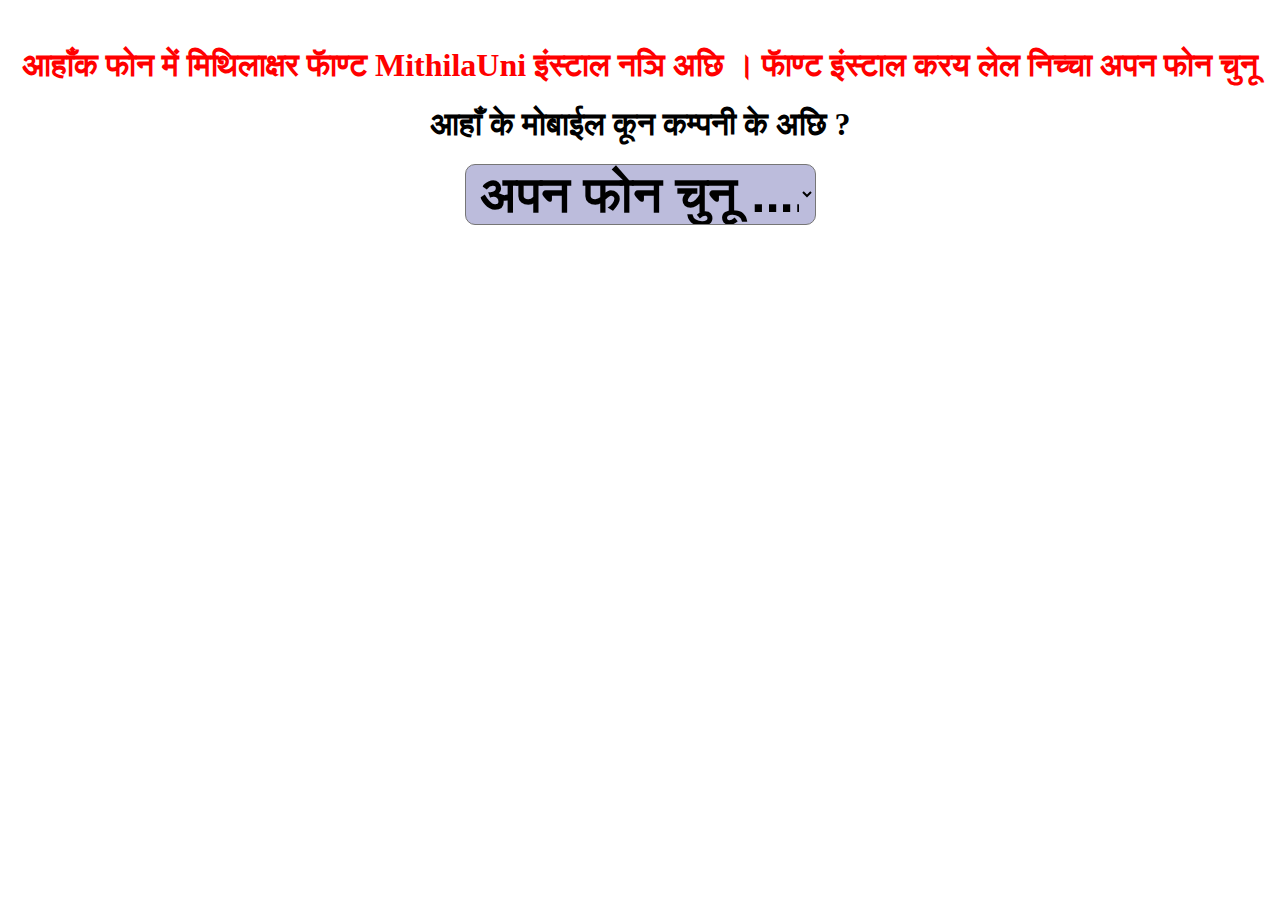
<file: mobileSelection.html>
<html>
    <head>
        <link rel="stylesheet" type="text/css" href="./css/custom.css">
    </head>

    <body> <center> <br>
        <h1 style="color:red;">
            आहाँक फोन में मिथिलाक्षर फाॅण्ट MithilaUni इंस्टाल नञि अछि । फाॅण्ट इंस्टाल करय लेल निच्चा अपन फोन चुनू 
        </h1>
        <h1>
            आहाँ के मोबाईल कून कम्पनी के अछि ?
        </h1>
        <select id="select" onchange="var win = window.open(this.value, '_blank');win.focus();">
            <option value=""> अपन फोन चुनू .... </option>
            <option value="./vivo.html">Vivo</option>
            <option value="./samsung.html">Samsung</option>
            <option value="./poco.html">POCO</option>
            <option value="./poco.html">MI/Redmi</option>
            <option value="./realme.html">Realme</option>
            <option value="./oppo.html">Oppo</option>
            <option value="./other.html">Other</option>
        </select>

        </center>
    </body>
</html>
</file>
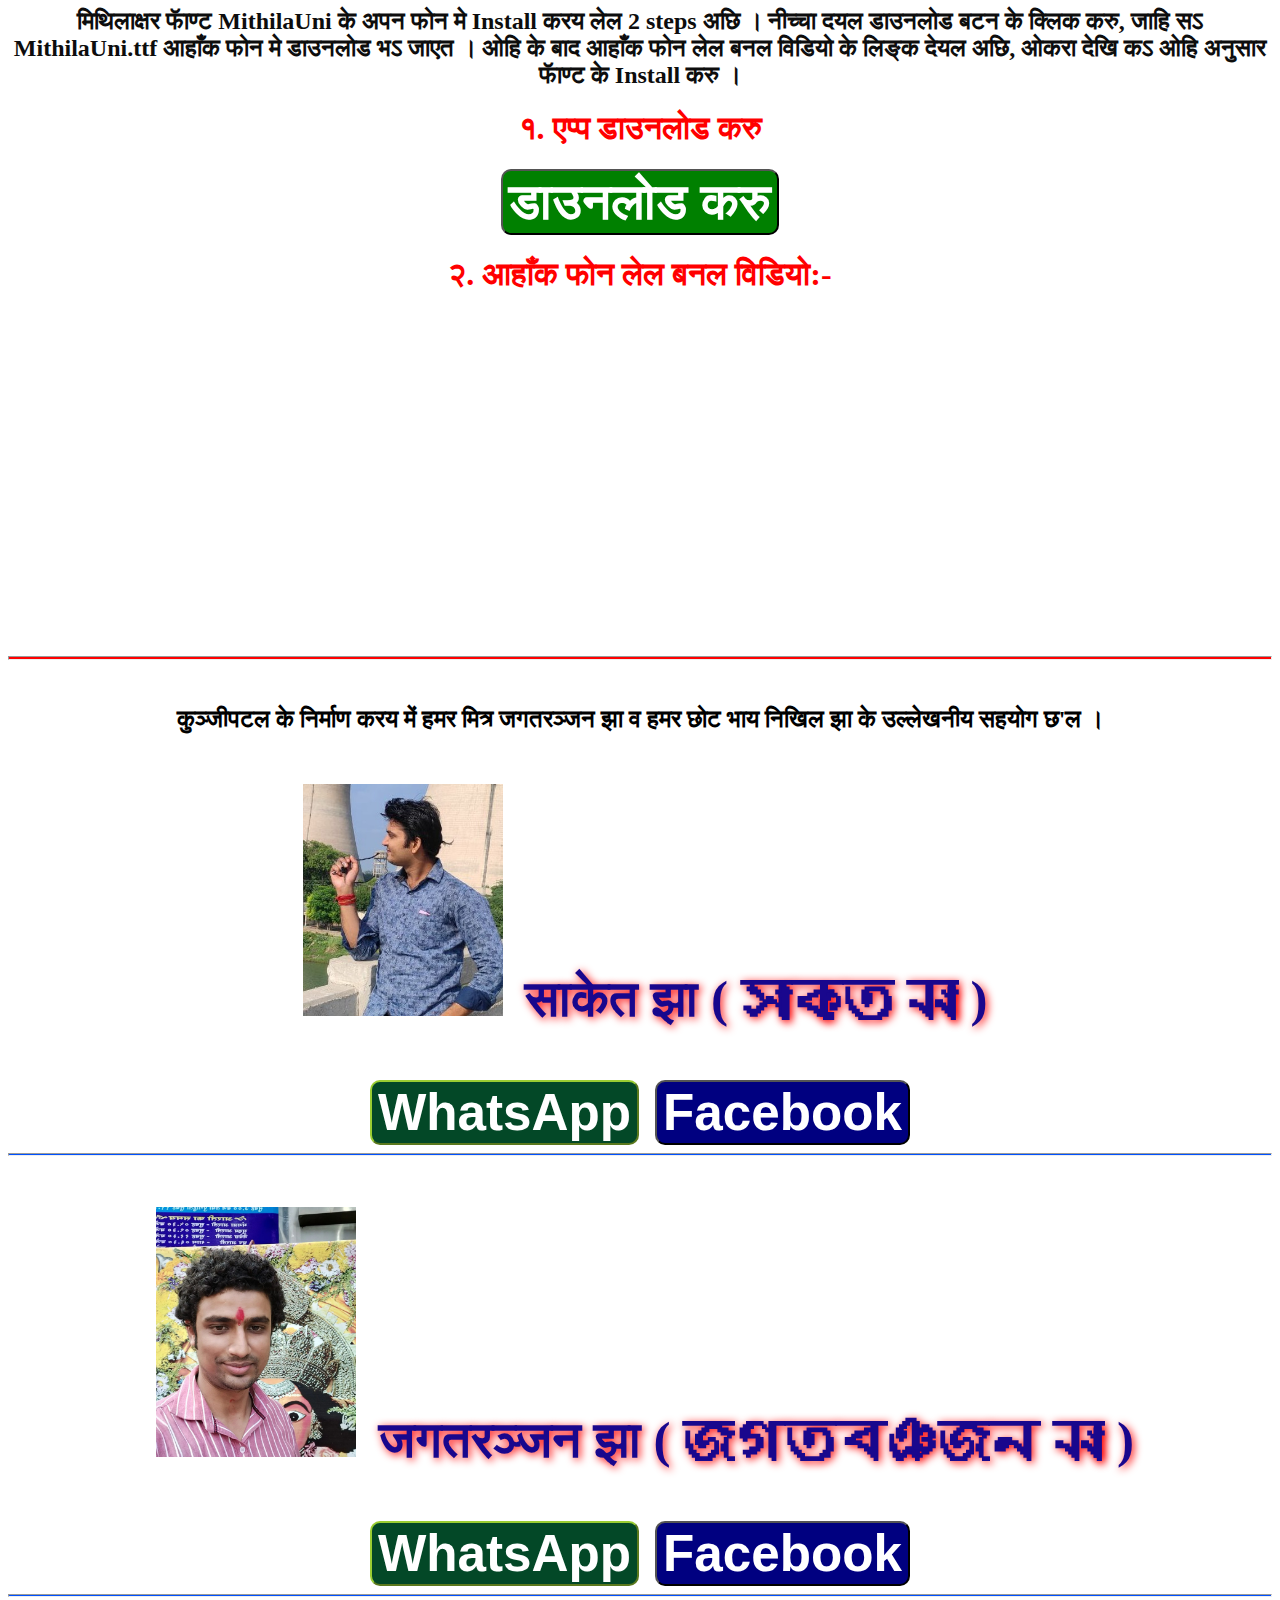
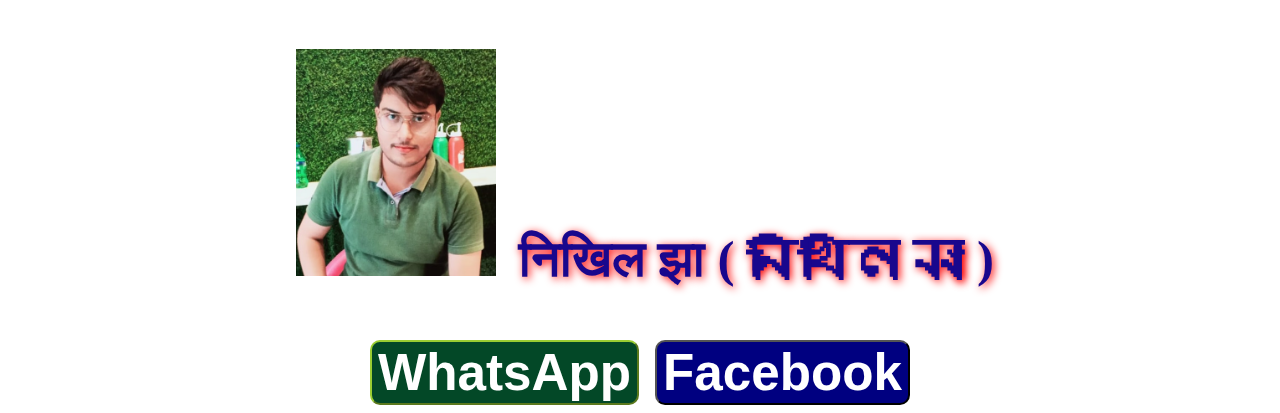
<file: oppo.html>
<html>
    <head>
        <link rel="stylesheet" type="text/css" href="./css/custom.css">

    </head>

    <body> <center>
        <h2 style="color: rgb(13, 13, 13); font-weight: bolder;">
            मिथिलाक्षर फाॅण्ट MithilaUni के अपन फोन मे Install करय लेल 2 steps अछि ।
            नीच्चा दयल डाउनलोड बटन के क्लिक करु, जाहि सऽ MithilaUni.ttf आहाँक फोन मे डाउनलोड भऽ जाएत ।
            ओहि के बाद आहाँक फोन लेल बनल विडियो के लिङ्क देयल अछि,  ओकरा देखि कऽ ओहि अनुसार फाॅण्ट के Install करु ।
        </h2>
       
        <h1 style="color: red; font-weight: bolder;">
            १. एप्प डाउनलोड करु
        </h1>
        <button id="fontDownload" class="mainButton" onclick="window.open('./res/MithilaUni.apk')">
            डाउनलोड करु
        </button>

        <h1 style="color: red; font-weight: bolder;">
            २. आहाँक फोन लेल बनल विडियो:-
        </h1>
        <iframe width="560" height="315" src="https://www.youtube.com/embed/iGTRBBRsmTA" title="YouTube video player" frameborder="0" allow="accelerometer; autoplay; clipboard-write; encrypted-media; gyroscope; picture-in-picture" allowfullscreen></iframe>
        
        <br><br>
        <hr style="background-color: red; height: 2px;">
        <br>
        <h2>
            कुञ्जीपटल के निर्माण करय में हमर मित्र जगतरञ्जन झा व हमर छोट भाय निखिल झा के उल्लेखनीय सहयोग छ'ल ।
        </h2>
        <div> <p>
            <img src="./img/saket.jpeg" width="200" height="Auto"  hspace="10">
            साकेत झा ( 𑒮𑒰𑒏𑒹𑒞 𑒗𑒰 ) </p>
            <button class="subButtonWhatsApp" onclick="window.open('https://wa.me/918568803459')">
                WhatsApp
            </button> &nbsp;&nbsp;
            <button class="subButtonFb" onclick="window.open('https://www.facebook.com/saket.jha.355')">
                Facebook
            </button>
        </div>
        <hr style="background-color:rgb(0, 81, 255); height: 1px;">

        <div> <p>
            <img src="./img/jagat.jpg" width="200" height="Auto"  hspace="10">
            जगतरञ्जन झा ( 𑒖𑒑𑒞𑒩𑒘𑓂𑒖𑒢 𑒗𑒰 ) </p>
            <button class="subButtonWhatsApp" onclick="window.open('https://wa.me/919967340338')">
                WhatsApp
            </button> &nbsp;&nbsp;
            <button class="subButtonFb" onclick="window.open('https://www.facebook.com/jagatranjan.jha')">
                Facebook
            </button>
        </div>
        <hr style="background-color:rgb(0, 81, 255); height: 1px;">

        <div> <p>
            <img src="./img/nikhil.jpeg" width="200" height="Auto"  hspace="10">
            निखिल झा ( 𑒢𑒱𑒐𑒱𑒪 𑒗𑒰 ) </p>
            <button class="subButtonWhatsApp" onclick="window.open('#')">
                WhatsApp
            </button> &nbsp;&nbsp;
            <button class="subButtonFb" onclick="window.open('#')">
                Facebook
            </button>
        </div>

        </center>
    </body>
</html>
</file>
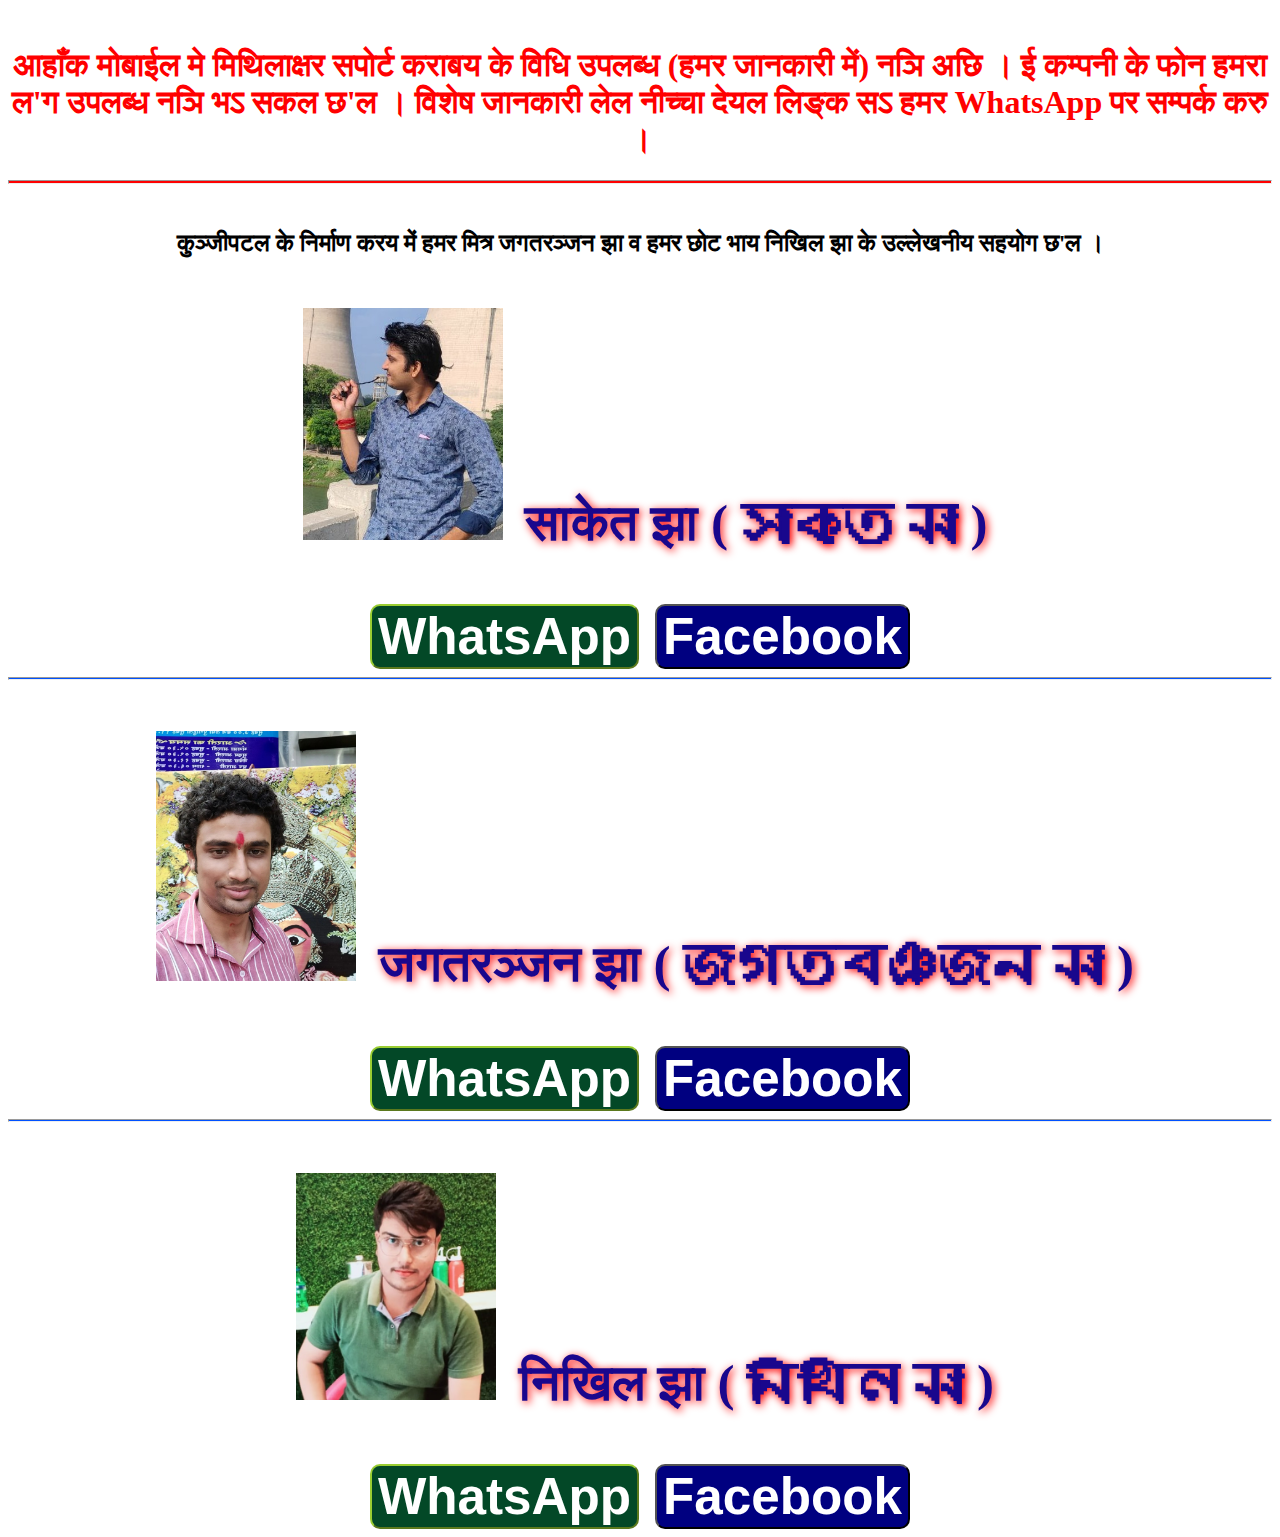
<file: other.html>
<html>
    <head>
        <link rel="stylesheet" type="text/css" href="./css/custom.css">

    </head>

    <body> <center><br>
        <h1 style="color: red; font-weight: bolder;">
            आहाँक मोबाईल मे मिथिलाक्षर सपोर्ट कराबय के विधि उपलब्ध (हमर जानकारी में) नञि अछि । 
            ई कम्पनी के फोन हमरा ल'ग उपलब्ध नञि भऽ सकल छ'ल ।
            विशेष जानकारी लेल नीच्चा देयल लिङ्क सऽ हमर WhatsApp पर सम्पर्क करु ।
        </h1>
        
        
        <hr style="background-color: red; height: 2px;">
        <br>
        <h2>
            कुञ्जीपटल के निर्माण करय में हमर मित्र जगतरञ्जन झा व हमर छोट भाय निखिल झा के उल्लेखनीय सहयोग छ'ल ।
        </h2>
        <div> <p>
            <img src="./img/saket.jpeg" width="200" height="Auto"  hspace="10">
            साकेत झा ( 𑒮𑒰𑒏𑒹𑒞 𑒗𑒰 ) </p>
            <button class="subButtonWhatsApp" onclick="window.open('https://wa.me/918568803459')">
                WhatsApp
            </button> &nbsp;&nbsp;
            <button class="subButtonFb" onclick="window.open('https://www.facebook.com/saket.jha.355')">
                Facebook
            </button>
        </div>
        <hr style="background-color:rgb(0, 81, 255); height: 1px;">

        <div> <p>
            <img src="./img/jagat.jpg" width="200" height="Auto"  hspace="10">
            जगतरञ्जन झा ( 𑒖𑒑𑒞𑒩𑒘𑓂𑒖𑒢 𑒗𑒰 ) </p>
            <button class="subButtonWhatsApp" onclick="window.open('https://wa.me/919967340338')">
                WhatsApp
            </button> &nbsp;&nbsp;
            <button class="subButtonFb" onclick="window.open('https://www.facebook.com/jagatranjan.jha')">
                Facebook
            </button>
        </div>
        <hr style="background-color:rgb(0, 81, 255); height: 1px;">

        <div> <p>
            <img src="./img/nikhil.jpeg" width="200" height="Auto"  hspace="10">
            निखिल झा ( 𑒢𑒱𑒐𑒱𑒪 𑒗𑒰 ) </p>
            <button class="subButtonWhatsApp" onclick="window.open('#')">
                WhatsApp
            </button> &nbsp;&nbsp;
            <button class="subButtonFb" onclick="window.open('#')">
                Facebook
            </button>
        </div>

        </center>
    </body>
</html>
</file>
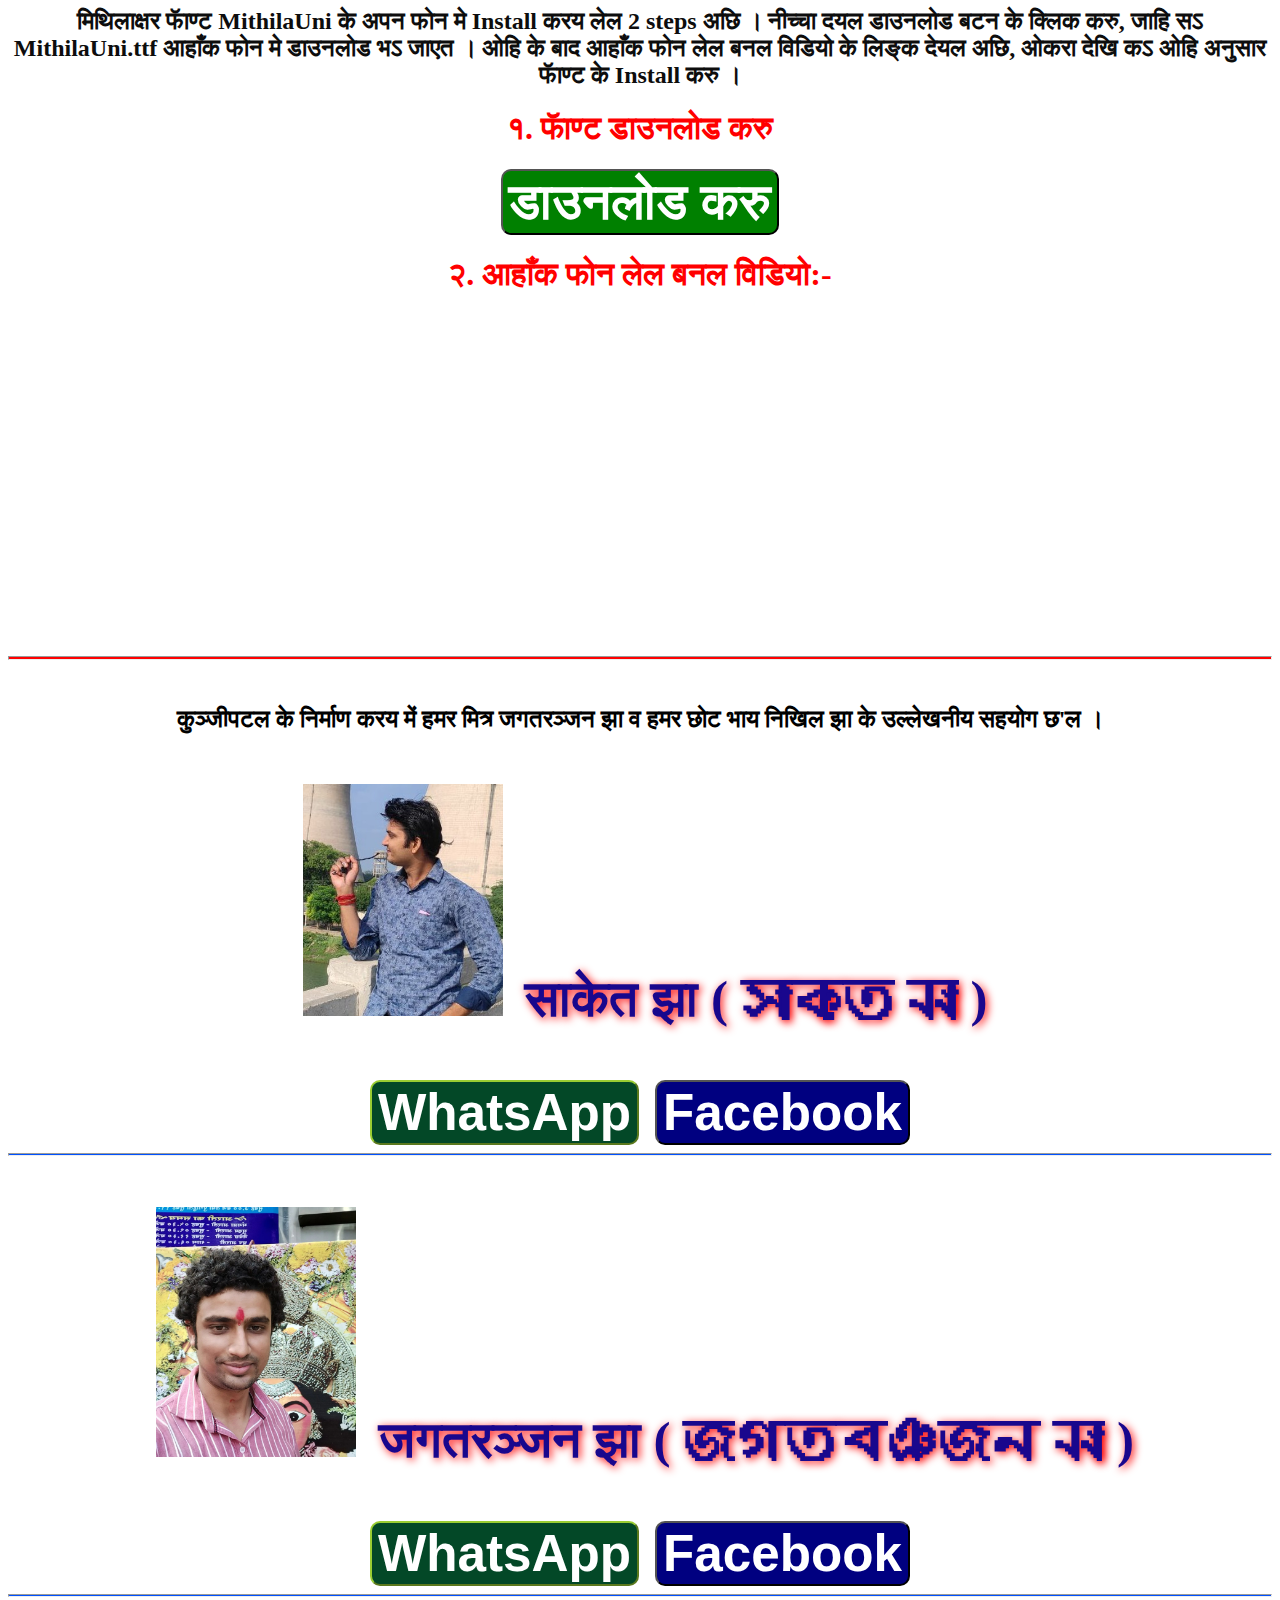
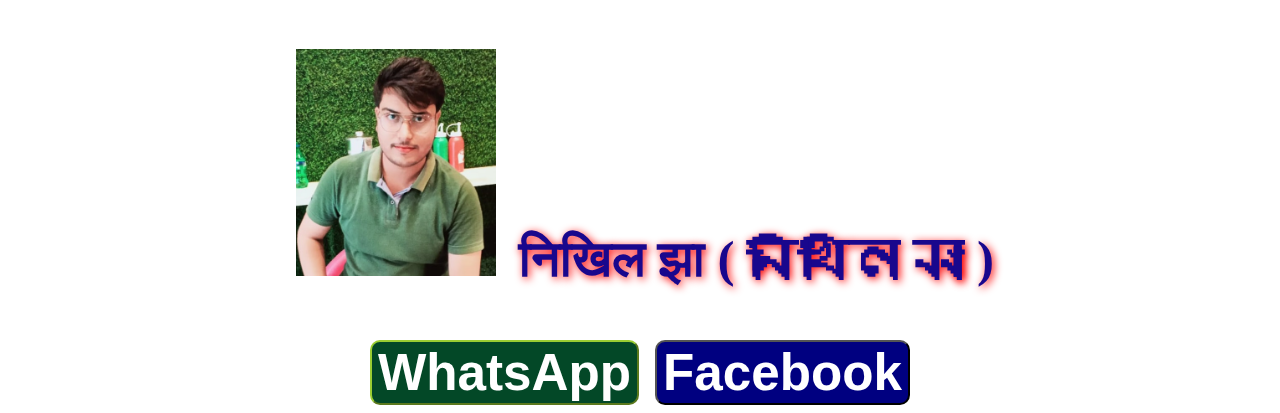
<file: poco.html>
<html>
    <head>
        <link rel="stylesheet" type="text/css" href="./css/custom.css">

    </head>

    <body> <center>
        <h2 style="color: rgb(13, 13, 13); font-weight: bolder;">
            मिथिलाक्षर फाॅण्ट MithilaUni के अपन फोन मे Install करय लेल 2 steps अछि ।
            नीच्चा दयल डाउनलोड बटन के क्लिक करु, जाहि सऽ MithilaUni.ttf आहाँक फोन मे डाउनलोड भऽ जाएत ।
            ओहि के बाद आहाँक फोन लेल बनल विडियो के लिङ्क देयल अछि,  ओकरा देखि कऽ ओहि अनुसार फाॅण्ट के Install करु ।
        </h2>
       
        <h1 style="color: red; font-weight: bolder;">
            १. फाॅण्ट डाउनलोड करु
        </h1>
        <button id="fontDownload" class="mainButton" onclick="window.open('./res/MithilaUni.ttf')">
            डाउनलोड करु
        </button>

        <h1 style="color: red; font-weight: bolder;">
            २. आहाँक फोन लेल बनल विडियो:-
        </h1>
        <iframe width="560" height="315" src="https://www.youtube.com/embed/UTGm4avqqBA" title="YouTube video player" frameborder="0" allow="accelerometer; autoplay; clipboard-write; encrypted-media; gyroscope; picture-in-picture" allowfullscreen></iframe>
        <br><br>
        <hr style="background-color: red; height: 2px;">
        <br>
        <h2>
            कुञ्जीपटल के निर्माण करय में हमर मित्र जगतरञ्जन झा व हमर छोट भाय निखिल झा के उल्लेखनीय सहयोग छ'ल ।
        </h2>
        <div> <p>
            <img src="./img/saket.jpeg" width="200" height="Auto"  hspace="10">
            साकेत झा ( 𑒮𑒰𑒏𑒹𑒞 𑒗𑒰 ) </p>
            <button class="subButtonWhatsApp" onclick="window.open('https://wa.me/918568803459')">
                WhatsApp
            </button> &nbsp;&nbsp;
            <button class="subButtonFb" onclick="window.open('https://www.facebook.com/saket.jha.355')">
                Facebook
            </button>
        </div>
        <hr style="background-color:rgb(0, 81, 255); height: 1px;">

        <div> <p>
            <img src="./img/jagat.jpg" width="200" height="Auto"  hspace="10">
            जगतरञ्जन झा ( 𑒖𑒑𑒞𑒩𑒘𑓂𑒖𑒢 𑒗𑒰 ) </p>
            <button class="subButtonWhatsApp" onclick="window.open('https://wa.me/919967340338')">
                WhatsApp
            </button> &nbsp;&nbsp;
            <button class="subButtonFb" onclick="window.open('https://www.facebook.com/jagatranjan.jha')">
                Facebook
            </button>
        </div>
        <hr style="background-color:rgb(0, 81, 255); height: 1px;">

        <div> <p>
            <img src="./img/nikhil.jpeg" width="200" height="Auto"  hspace="10">
            निखिल झा ( 𑒢𑒱𑒐𑒱𑒪 𑒗𑒰 ) </p>
            <button class="subButtonWhatsApp" onclick="window.open('#')">
                WhatsApp
            </button> &nbsp;&nbsp;
            <button class="subButtonFb" onclick="window.open('#')">
                Facebook
            </button>
        </div>

        </center>
    </body>
</html>
</file>
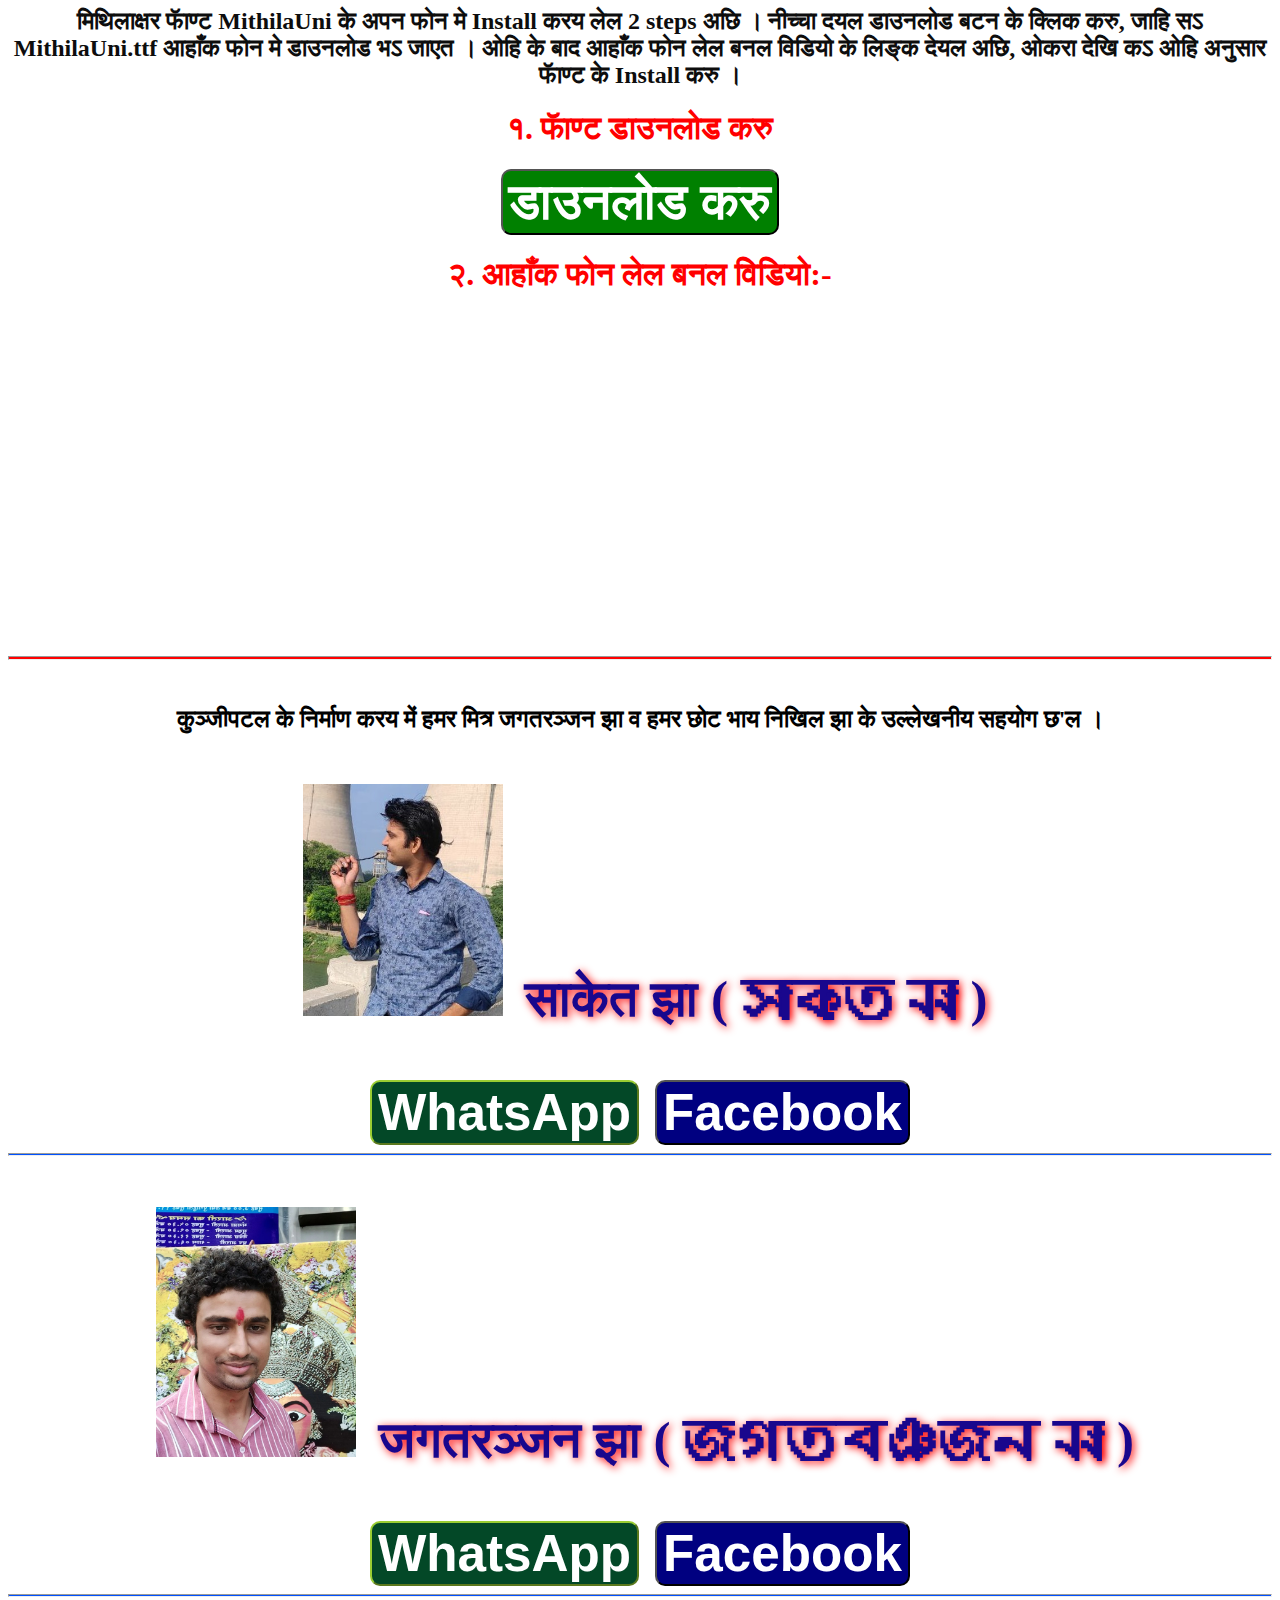
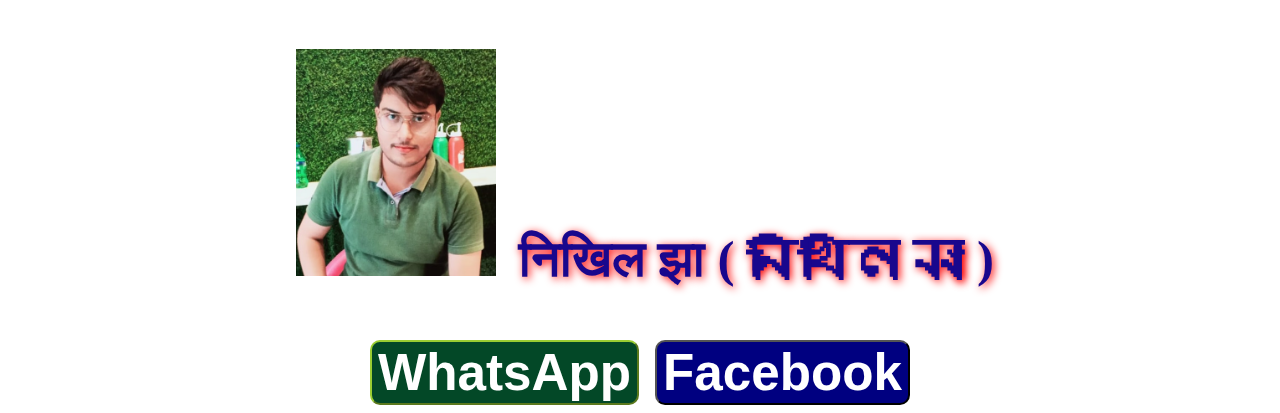
<file: samsung.html>
<html>
    <head>
        <link rel="stylesheet" type="text/css" href="./css/custom.css">

    </head>

    <body> <center>
        <h2 style="color: rgb(13, 13, 13); font-weight: bolder;">
            मिथिलाक्षर फाॅण्ट MithilaUni के अपन फोन मे Install करय लेल 2 steps अछि ।
            नीच्चा दयल डाउनलोड बटन के क्लिक करु, जाहि सऽ MithilaUni.ttf आहाँक फोन मे डाउनलोड भऽ जाएत ।
            ओहि के बाद आहाँक फोन लेल बनल विडियो के लिङ्क देयल अछि,  ओकरा देखि कऽ ओहि अनुसार फाॅण्ट के Install करु ।
        </h2>
       
        <h1 style="color: red; font-weight: bolder;">
            १. फाॅण्ट डाउनलोड करु
        </h1>
        <button id="fontDownload" class="mainButton" onclick="window.open('./res/MithilaUni.ttf')">
            डाउनलोड करु
        </button>

        <h1 style="color: red; font-weight: bolder;">
            २. आहाँक फोन लेल बनल विडियो:-
        </h1>
        <iframe width="560" height="315" src="https://www.youtube.com/embed/TCwEe8Whf-w" title="YouTube video player" frameborder="0" allow="accelerometer; autoplay; clipboard-write; encrypted-media; gyroscope; picture-in-picture" allowfullscreen></iframe>
        <br><br>
        <hr style="background-color: red; height: 2px;">
        <br>
        <h2>
            कुञ्जीपटल के निर्माण करय में हमर मित्र जगतरञ्जन झा व हमर छोट भाय निखिल झा के उल्लेखनीय सहयोग छ'ल ।
        </h2>
        <div> <p>
            <img src="./img/saket.jpeg" width="200" height="Auto"  hspace="10">
            साकेत झा ( 𑒮𑒰𑒏𑒹𑒞 𑒗𑒰 ) </p>
            <button class="subButtonWhatsApp" onclick="window.open('https://wa.me/918568803459')">
                WhatsApp
            </button> &nbsp;&nbsp;
            <button class="subButtonFb" onclick="window.open('https://www.facebook.com/saket.jha.355')">
                Facebook
            </button>
        </div>
        <hr style="background-color:rgb(0, 81, 255); height: 1px;">

        <div> <p>
            <img src="./img/jagat.jpg" width="200" height="Auto"  hspace="10">
            जगतरञ्जन झा ( 𑒖𑒑𑒞𑒩𑒘𑓂𑒖𑒢 𑒗𑒰 ) </p>
            <button class="subButtonWhatsApp" onclick="window.open('https://wa.me/919967340338')">
                WhatsApp
            </button> &nbsp;&nbsp;
            <button class="subButtonFb" onclick="window.open('https://www.facebook.com/jagatranjan.jha')">
                Facebook
            </button>
        </div>
        <hr style="background-color:rgb(0, 81, 255); height: 1px;">

        <div> <p>
            <img src="./img/nikhil.jpeg" width="200" height="Auto"  hspace="10">
            निखिल झा ( 𑒢𑒱𑒐𑒱𑒪 𑒗𑒰 ) </p>
            <button class="subButtonWhatsApp" onclick="window.open('#')">
                WhatsApp
            </button> &nbsp;&nbsp;
            <button class="subButtonFb" onclick="window.open('#')">
                Facebook
            </button>
        </div>

        </center>
    </body>
</html>
</file>
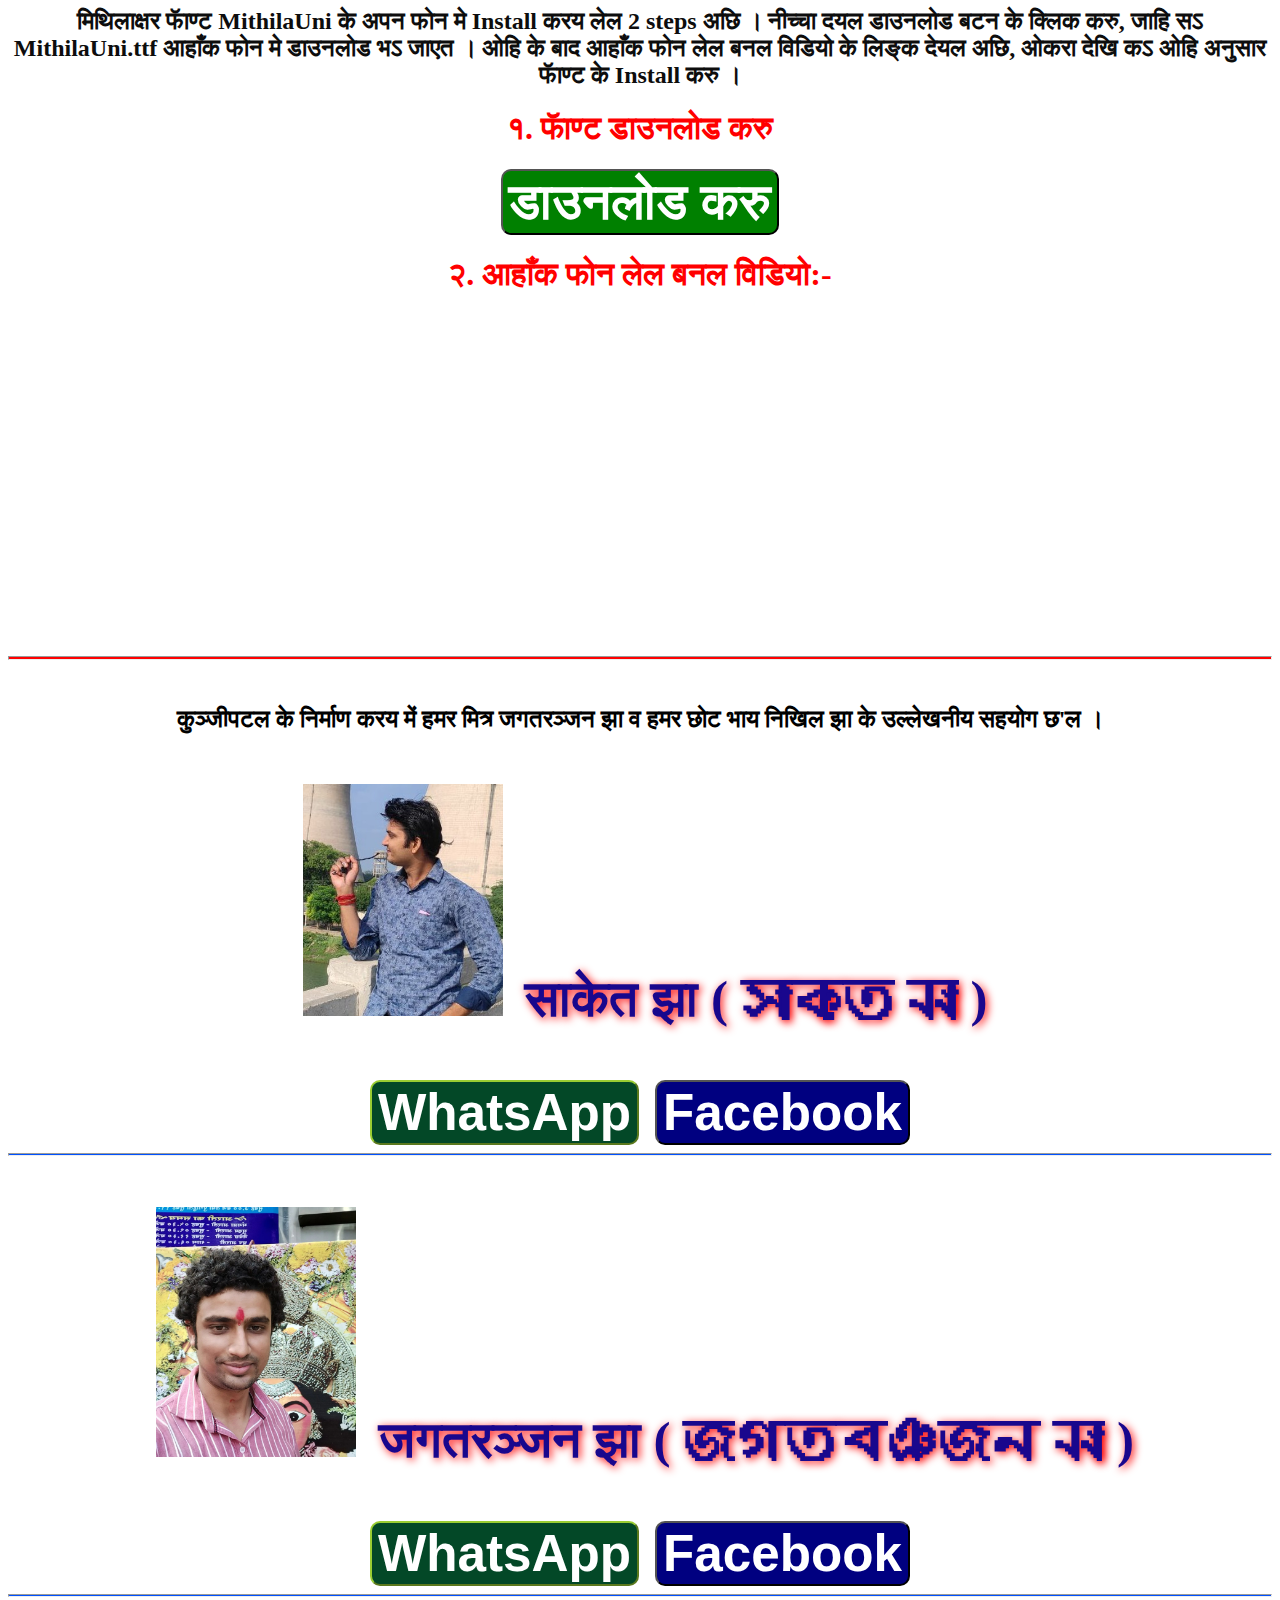
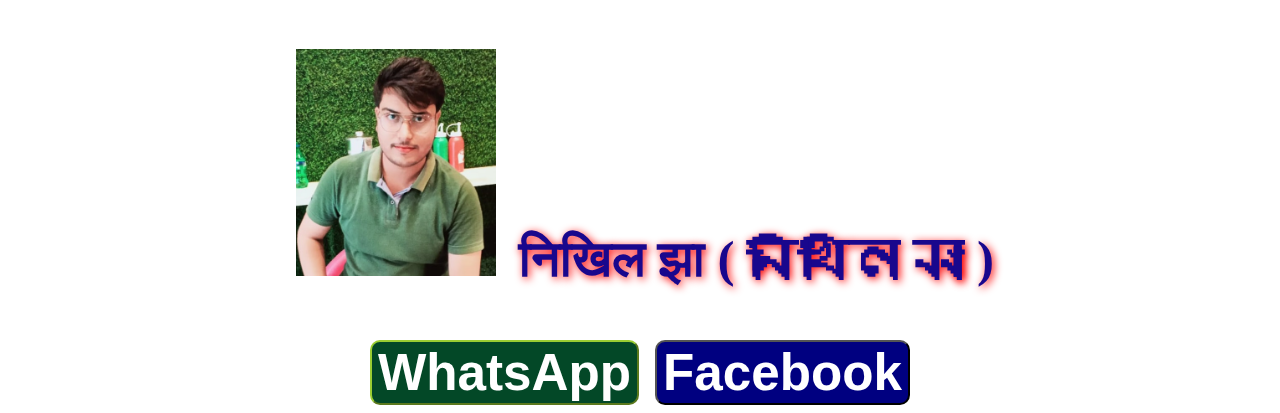
<file: vivo.html>
<html>
    <head>
        <link rel="stylesheet" type="text/css" href="./css/custom.css">

    </head>

    <body> <center>
        <h2 style="color: rgb(13, 13, 13); font-weight: bolder;">
            मिथिलाक्षर फाॅण्ट MithilaUni के अपन फोन मे Install करय लेल 2 steps अछि ।
            नीच्चा दयल डाउनलोड बटन के क्लिक करु, जाहि सऽ MithilaUni.ttf आहाँक फोन मे डाउनलोड भऽ जाएत ।
            ओहि के बाद आहाँक फोन लेल बनल विडियो के लिङ्क देयल अछि,  ओकरा देखि कऽ ओहि अनुसार फाॅण्ट के Install करु ।
        </h2>
       
        <h1 style="color: red; font-weight: bolder;">
            १. फाॅण्ट डाउनलोड करु
        </h1>
        <button id="fontDownload" class="mainButton" onclick="window.open('./res/MithilaUni.ttf')">
            डाउनलोड करु
        </button>

        <h1 style="color: red; font-weight: bolder;">
            २. आहाँक फोन लेल बनल विडियो:-
        </h1>
        <iframe width="560" height="315" src="https://www.youtube.com/embed/J-6cXOhIB1Q" title="YouTube video player" frameborder="0" allow="accelerometer; autoplay; clipboard-write; encrypted-media; gyroscope; picture-in-picture" allowfullscreen></iframe>
       
       
        <br><br>
        <hr style="background-color: red; height: 2px;">
        <br>
        <h2>
            कुञ्जीपटल के निर्माण करय में हमर मित्र जगतरञ्जन झा व हमर छोट भाय निखिल झा के उल्लेखनीय सहयोग छ'ल ।
        </h2>
        <div> <p>
            <img src="./img/saket.jpeg" width="200" height="Auto"  hspace="10">
            साकेत झा ( 𑒮𑒰𑒏𑒹𑒞 𑒗𑒰 ) </p>
            <button class="subButtonWhatsApp" onclick="window.open('https://wa.me/918568803459')">
                WhatsApp
            </button> &nbsp;&nbsp;
            <button class="subButtonFb" onclick="window.open('https://www.facebook.com/saket.jha.355')">
                Facebook
            </button>
        </div>
        <hr style="background-color:rgb(0, 81, 255); height: 1px;">

        <div> <p>
            <img src="./img/jagat.jpg" width="200" height="Auto"  hspace="10">
            जगतरञ्जन झा ( 𑒖𑒑𑒞𑒩𑒘𑓂𑒖𑒢 𑒗𑒰 ) </p>
            <button class="subButtonWhatsApp" onclick="window.open('https://wa.me/919967340338')">
                WhatsApp
            </button> &nbsp;&nbsp;
            <button class="subButtonFb" onclick="window.open('https://www.facebook.com/jagatranjan.jha')">
                Facebook
            </button>
        </div>
        <hr style="background-color:rgb(0, 81, 255); height: 1px;">

        <div> <p>
            <img src="./img/nikhil.jpeg" width="200" height="Auto"  hspace="10">
            निखिल झा ( 𑒢𑒱𑒐𑒱𑒪 𑒗𑒰 ) </p>
            <button class="subButtonWhatsApp" onclick="window.open('#')">
                WhatsApp
            </button> &nbsp;&nbsp;
            <button class="subButtonFb" onclick="window.open('#')">
                Facebook
            </button>
        </div>

        </center>
    </body>
</html>
</file>
<file: css/custom.css>
.mainButton{
   color: white;
    font-size: larger;
    font-size: 4vw;
    font-weight: bolder;
    border-radius: 10px;
}
#yesButton{
    background-color: green;
}

#noButton{
    background-color: rgb(184, 35, 9);
}

#fontDownload{
    background-color: green;
}

.subButtonWhatsApp{
    color: white;
    font-size: larger;
    font-size: 4vw;
    font-weight: bolder;
    border-radius: 10px;
    background-color: rgb(3, 72, 39);
    border-color: yellowgreen;
}

.subButtonFb{
    color: white;
    font-size: larger;
    font-size: 4vw;
    font-weight: bolder;
    border-radius: 10px;
    background-color:navy;
}

p{
    color: rgb(25, 7, 141);
    font-size: larger;
    font-size: 4vw;
    font-weight: bolder;
    text-shadow: 2px 2px 8px #fd0000;
}

select{
    font-size: larger;
    font-size: 4vw;
    font-weight: bolder;
    border-radius: 10px;
    background-color:rgb(188, 188, 220);
    text-indent: 10px;
    width: fit-content;
}
</file>
